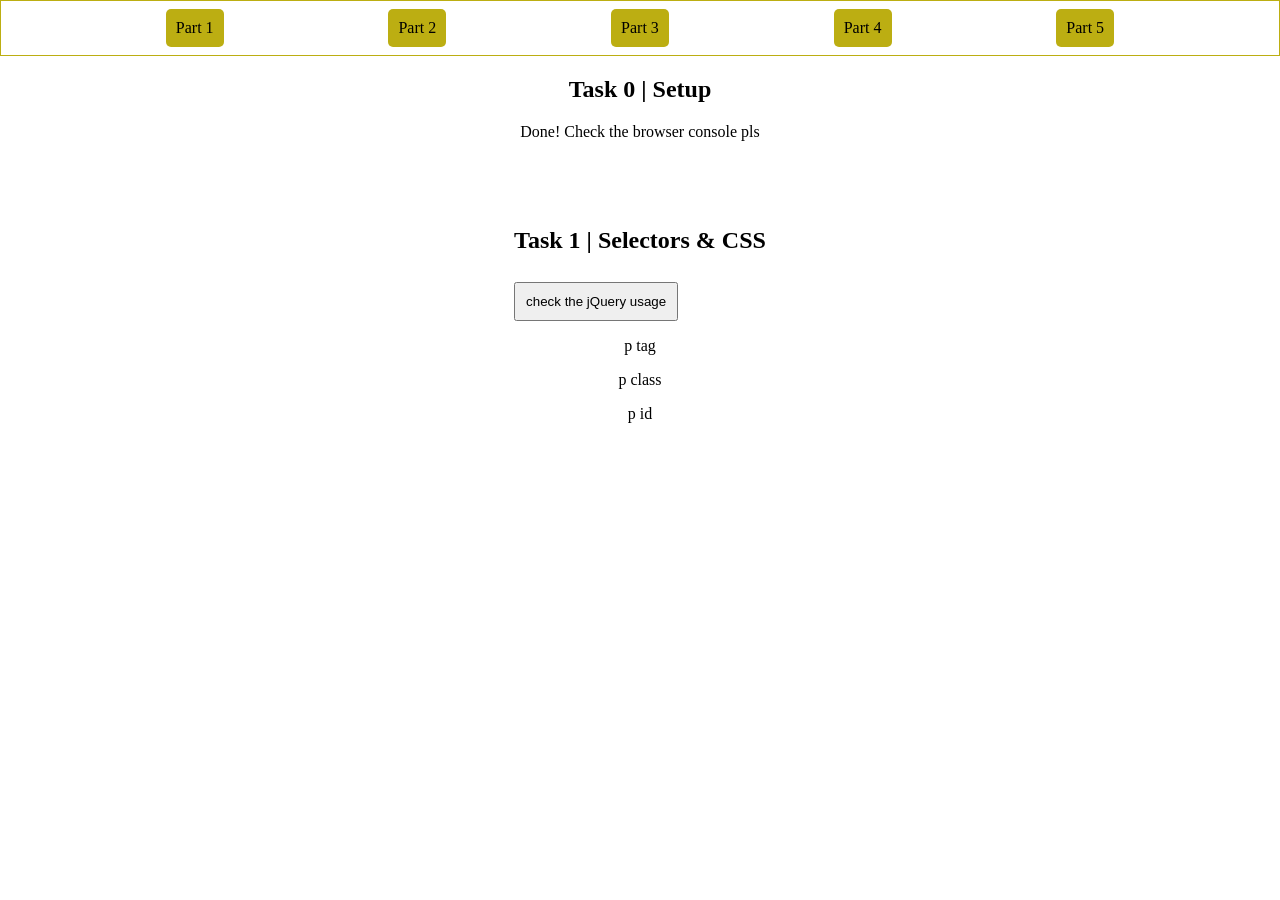
<file: index.html>
<!DOCTYPE html>
<html lang="en">
<head>
    <meta charset="UTF-8">
    <meta name="viewport" content="width=device-width, initial-scale=1.0">
    <title>Part 1</title>
    <link rel="stylesheet" href="style.css">
    <script src="https://ajax.googleapis.com/ajax/libs/jquery/3.7.1/jquery.min.js"></script>
</head>
<body>
    <header>
        <navbar>
            <a href="/index.html">Part 1</a>
            <a href="Part 2/index.html">Part 2</a>
            <a href="Part 3/index.html">Part 3</a>
            <a href="Part 4/index.html">Part 4</a>
            <a href="Part 5/index.html">Part 5</a>
        </navbar>
    </header>

    <main>
        <div class="task-blocks">
            <div class="task">
                <h2>Task 0 | Setup</h2>
                <p>Done! Check the browser console pls</p>
            </div>
            
            <div class="task">
                <h2>Task 1 | Selectors & CSS</h2>
                <button id="btn">check the jQuery usage</button>
                <p> p tag </p>
                <p class="p-class"> p class </p>
                <p id="p-id"> p id </p>
            </div>
        </div>
    </main>
    <script src="script.js" charset="UTF-8"></script>
</body>
</html>
</file>
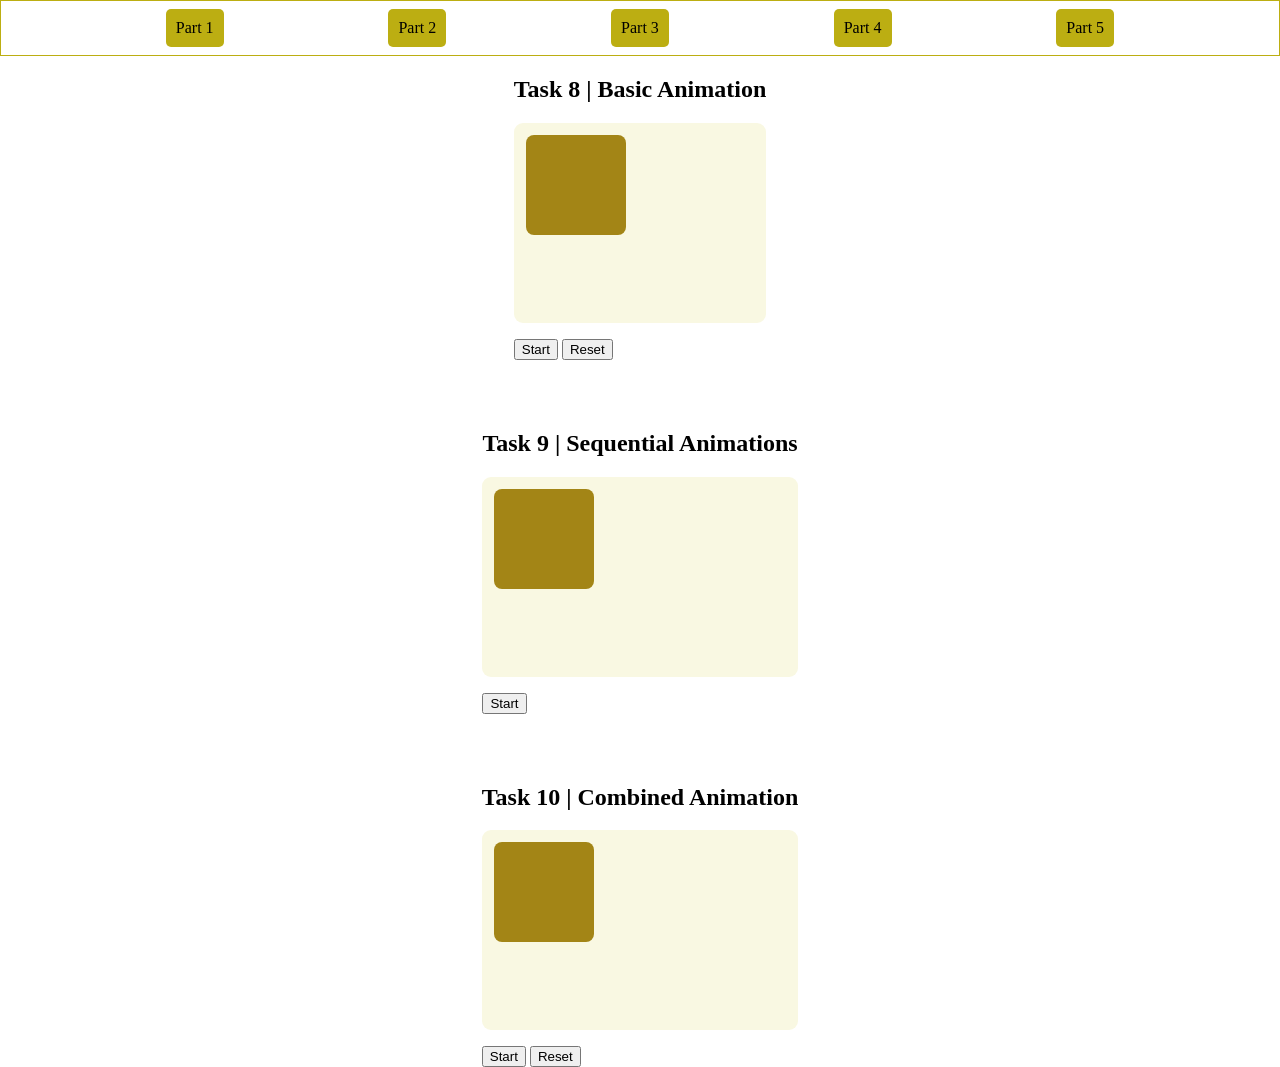
<file: Part 4/index.html>
<!DOCTYPE html>
<html lang="en">
<head>
    <meta charset="UTF-8">
    <meta name="viewport" content="width=device-width, initial-scale=1.0">
    <title>Part 4</title>
    <link rel="stylesheet" href="style.css">
    <script src="https://ajax.googleapis.com/ajax/libs/jquery/3.7.1/jquery.min.js"></script>
</head>
<body>
    <header>
        <navbar>
            <a href="/index.html">Part 1</a>
            <a href="/Part 2/index.html">Part 2</a>
            <a href="/Part 3/index.html">Part 3</a>
            <a href="/Part 4/index.html">Part 4</a>
            <a href="/Part 5/index.html">Part 5</a>
        </navbar>
    </header>

    <main>
        <div class="task-blocks">
            <div class="task">
                <h2>Task 8 | Basic Animation</h2>
                <div class="animation-area">
                    <div id="box-basic" class="box"></div>
                </div>
                <button id="btn-start-basic">Start</button>
                <button id="btn-reset-basic">Reset</button>
            </div>
            
            <div class="task">
                <h2>Task 9 | Sequential Animations</h2>
                <div class="animation-area">
                    <div id="box-seq" class="box"></div>
                </div>
                <button id="btn-start-seq">Start</button>
            </div>

            <div class="task">
                <h2>Task 10 | Combined Animation</h2>
                <div class="animation-area">
                    <div id="box-com" class="box"></div>
                </div>
                <button id="btn-start-com">Start</button>
                <button id="btn-reset-com">Reset</button>
            </div>
        </div>
    </main>
    <script src="script.js" charset="UTF-8"></script>
</body>
</html>
</file>
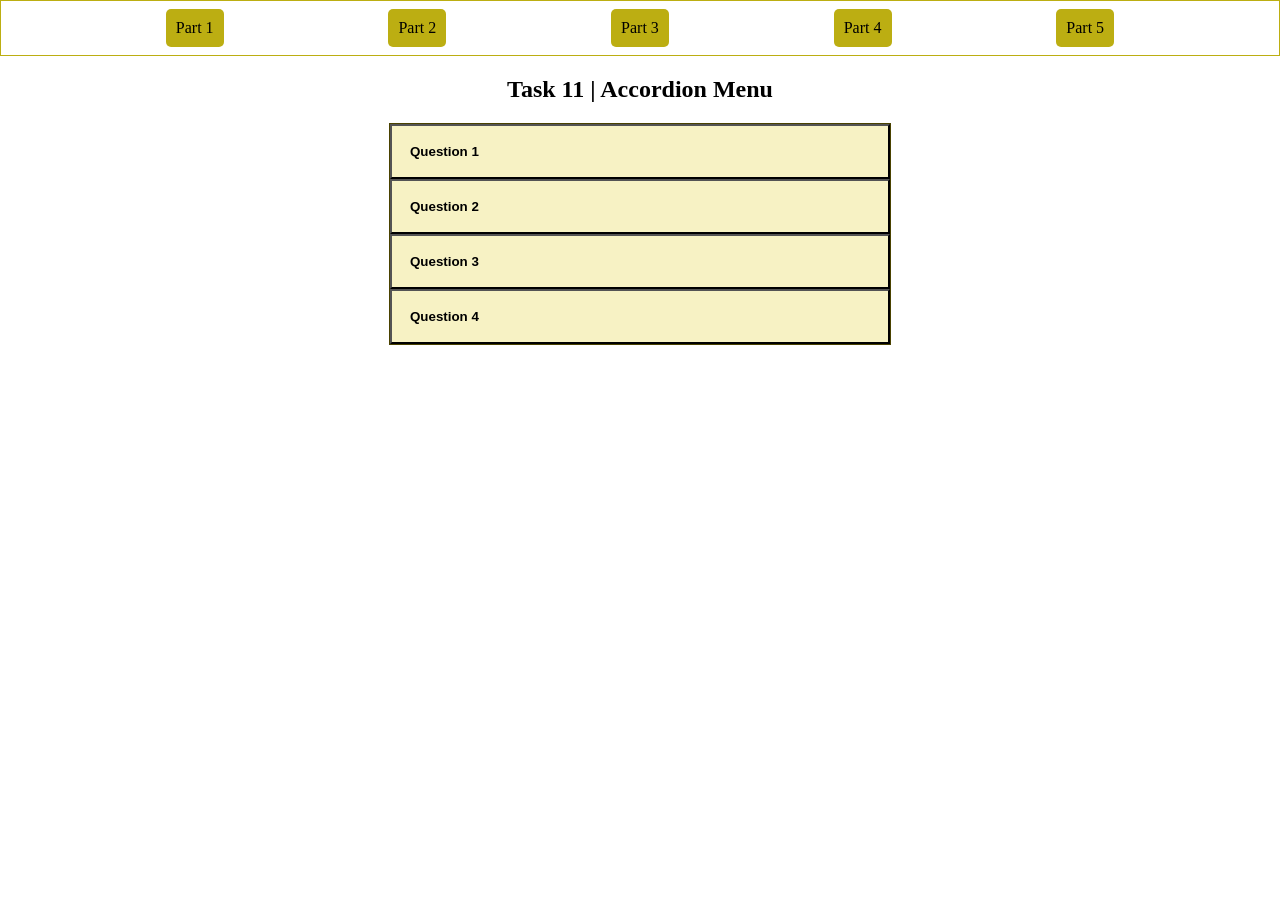
<file: Part 5/index.html>
<!DOCTYPE html>
<html lang="en">
<head>
    <meta charset="UTF-8">
    <meta name="viewport" content="width=device-width, initial-scale=1.0">
    <title>Part 5</title>
    <link rel="stylesheet" href="style.css">
    <script src="https://ajax.googleapis.com/ajax/libs/jquery/3.7.1/jquery.min.js"></script>
</head>
<body>
    <header>
        <navbar>
            <a href="/index.html">Part 1</a>
            <a href="/Part 2/index.html">Part 2</a>
            <a href="/Part 3/index.html">Part 3</a>
            <a href="/Part 4/index.html">Part 4</a>
            <a href="/Part 5/index.html">Part 5</a>
        </navbar>
    </header>

    <main>
        <div class="task-blocks">
            <div class="task">
                <h2>Task 11 | Accordion Menu</h2>
                <div class="menu">
                    <button class="btn-title">Question 1</button>
                    <div class="content"><p>Whats the difference between .show() and .fadeIn()?</p></div>
                    
                    <button class="btn-title">Question 2</button>
                    <div class="content"><p>Whats the difference between my and mine?</p></div>
                    
                    <button class="btn-title">Question 3</button>
                    <div class="content"><p>What comes after Spider-Man No Way Home?</p></div>
                    
                    <button class="btn-title">Question 4</button>
                    <div class="content"><p>What is the purpose of life?</p></div>
                </div>
            </div>
        </div>
    </main>
    <script src="script.js" charset="UTF-8"></script>
</body>
</html>
</file>
<file: style.css>
body{
    margin: 0 auto;
}

h2, p{
    text-align: center;
}

.task-blocks{
    display: flex;
    justify-content: center;
    flex-direction: column;
    align-items: center;
    gap: 50px;
}

navbar{
    display: flex;
    justify-content: space-evenly;
    align-items: center;
    border: 1px solid #bcae12;
}

navbar a{
    text-decoration: none;
    color: black;
    padding: 10px;
    margin-top: 8px;
    margin-bottom: 8px;
    background-color: #bcae12;
    border-radius: 5px;
}

#btn{
    padding: 10px;
    margin-top: 8px;
}
</file>
<file: Part 4/style.css>
body{
    margin: 0 auto;
}

h2, p{
    text-align: center;
}

.task-blocks{
    display: flex;
    justify-content: center;
    flex-direction: column;
    align-items: center;
    gap: 50px;
}

navbar{
    display: flex;
    justify-content: space-evenly;
    align-items: center;
    border: 1px solid #bcae12;
}

navbar a{
    text-decoration: none;
    color: black;
    padding: 10px;
    margin-top: 8px;
    margin-bottom: 8px;
    background-color: #bcae12;
    border-radius: 5px;
}

.animation-area { 
    position: relative; 
    height: 200px; 
    overflow: hidden; 
    background: #f9f8e2; 
    border-radius: 9px; 
    margin: 16px 0; 
}
.box { 
    position: absolute; 
    top: 12px; 
    left: 12px; 
    width: 100px; 
    height: 100px; 
    background: #a38516; 
    border-radius: 8px; 
}
</file>
<file: Part 5/style.css>
body{
    margin: 0 auto;
}

h2, p{
    text-align: center;
}

.task-blocks{
    display: flex;
    justify-content: center;
    flex-direction: column;
    align-items: center;
    gap: 50px;
}

navbar{
    display: flex;
    justify-content: space-evenly;
    align-items: center;
    border: 1px solid #bcae12;
}

navbar a{
    text-decoration: none;
    color: black;
    padding: 10px;
    margin-top: 8px;
    margin-bottom: 8px;
    background-color: #bcae12;
    border-radius: 5px;
}
.menu {
    margin-top: 20px;
    border: 1px solid #4a4200;
    width: 500px;
}

.btn-title {
    width: 100%;
    margin: 0;
    padding: 18px;
    text-align: left;
    background: #f7f2c4;
    font-weight: 700;
}
.content {
    display: none;
    padding: 8px 18px;
    background: #fff;
    line-height: 1.6;
}

.content p { 
    margin:10px 0;
}

.btn-title:hover { 
    background:#f7f5af; 
}
</file>
